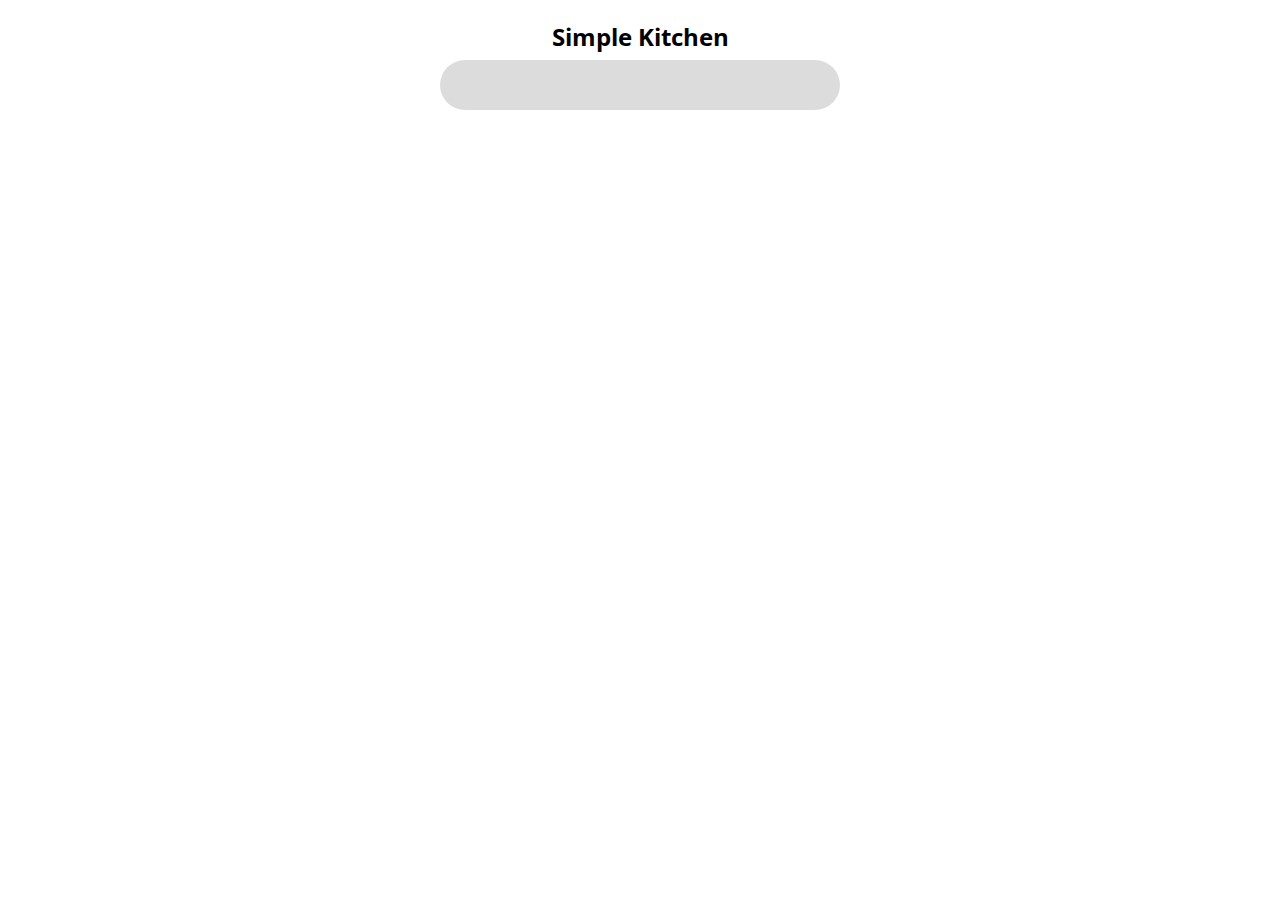
<file: index.html>
<!DOCTYPE html>
<html lang="en">
  <head>
    <meta charset="UTF-8" />
    <meta http-equiv="X-UA-Compatible" content="IE=edge" />
    <meta name="viewport" content="width=device-width, initial-scale=1.0" />
    <title>Simple Kitchen</title>

    <link rel="stylesheet" href="./css/style.css" />

    <link rel="preconnect" href="https://fonts.googleapis.com" />
    <link rel="preconnect" href="https://fonts.gstatic.com" crossorigin />
    <link
      href="https://fonts.googleapis.com/css2?family=Roboto:ital,wght@0,100;0,300;0,400;0,500;0,700;0,900;1,100;1,300;1,400;1,500;1,700;1,900&display=swap"
      rel="stylesheet"
    />
    <link
      href="https://fonts.googleapis.com/css2?family=Open+Sans:ital,wght@0,300;0,400;0,500;0,600;0,700;0,800;1,300;1,400;1,500;1,600;1,700;1,800&display=swap"
      rel="stylesheet"
    />
  </head>
  <body>
    <div id="main-heading">
      <h2>Simple Kitchen</h2>
    </div>

    <div class="page-content">
      <div id="search-container">
        <input type="search" id="search-box" />
      </div>

      <div id="results-container">
        <h3 id="results-heading">Search Results</h3>
        <div id="results-box"></div>
        <div id="pagination"></div>
      </div>
    </div>

    <div id="receipe-modal" class="hideModal"></div>
    <div id="close-modal" onclick="closeModal()" class="hideModal">✖️</div>

    <script src="./js/index.js"></script>
  </body>
</html>
</file>
<file: css/style.css>
body {
  margin: 0;
  width: 100vw;
  text-align: center;

  overflow: hidden;
  height: 100vh;
  display: flex;
  flex-direction: column;
  align-items: center;
}

* {
  font-family: 'Open Sans', 'Roboto';
}

.page-content {
  width: 100%;

  display: flex;
  align-items: center;

  flex-direction: column;
}

#main-heading {
  height: 60px;
}

.page-content {
  width: 100%;
  display: flex;
  align-items: center;
  flex-direction: column;

  flex: 1;
  min-height: 0;
}

#search-container {
  width: min(400px, 90vw);
  height: 50px;
  border-radius: 25px;

  background-color: rgb(220, 220, 220);

  display: flex;
  justify-content: center;
  align-items: center;
}

#search-box {
  border: none;
  outline: 0;
  background: transparent;
  font-size: 22px;
}

#search-box:focus-visible {
  outline: 0;
}

#results-container {
  margin-top: 40px;

  flex: 1;
  display: flex;
  align-items: center;
  min-height: 0;
  flex-direction: column;
}

#results-box {
  flex: 1;
  min-height: 0;
  overflow: auto;

  padding: 0px 10px;
}

#results-heading {
  display: none;
}

.search-result {
  width: 90vw;
  /* border: 1px solid black; */
  border-radius: 5px;
  text-align: left;
  padding: 5px;
  box-sizing: border-box;

  box-shadow: 0px 0px 5px 5px rgb(230, 230, 230);
  margin: 10px 0px;

  display: flex;
}

.search-result h5 {
  margin: 0;
  font-size: 20px;
}

.content {
  flex: 1;
  min-width: 0;
}

.thumbnail {
  width: 100px;
}

.thumbnail img {
  width: 100px;
  height: 100px;
}

/* width */
::-webkit-scrollbar {
  width: 4px;
  border-radius: 2px;
}

/* Track */
::-webkit-scrollbar-track {
  background: #f1f1f1;
}

/* Handle */
::-webkit-scrollbar-thumb {
  background: #888;
  border-radius: 2px;
}

/* Handle on hover */
::-webkit-scrollbar-thumb:hover {
  background: #555;
}

#pagination {
  height: 50px;
}

.food-tag {
  display: flex;
  font-size: 14px;
}

.category {
  background-color: pink;
  padding: 2px 10px;

  border-radius: 10px;
  margin-right: 10px;
}

.area {
  background-color: lightblue;
  padding: 2px 10px;

  border-radius: 10px;
  margin-right: 10px;
}

.receipe-open {
  margin-top: 20px;
  background-color: rgb(250, 250, 250);
  width: 100px;

  cursor: pointer;

  transition: all 0.2s ease-in-out;
}

.receipe-open:hover {
  background-color: rgb(220, 220, 220);
}

#receipe-modal {
  position: absolute;
  z-index: 10;

  height: 90vh;
  width: 90vw;
  top: 0;
  transform: translateY(5vh);

  background-color: white;
  box-shadow: 0px 0px 5px 5px rgb(230, 230, 230);

  padding: 20px;
  box-sizing: border-box;
}

#close-modal {
  position: absolute;
  z-index: 20;
  right: 5vw;
  top: 5vh;

  cursor: pointer;
}

.hideModal {
  display: none;
}
</file>
